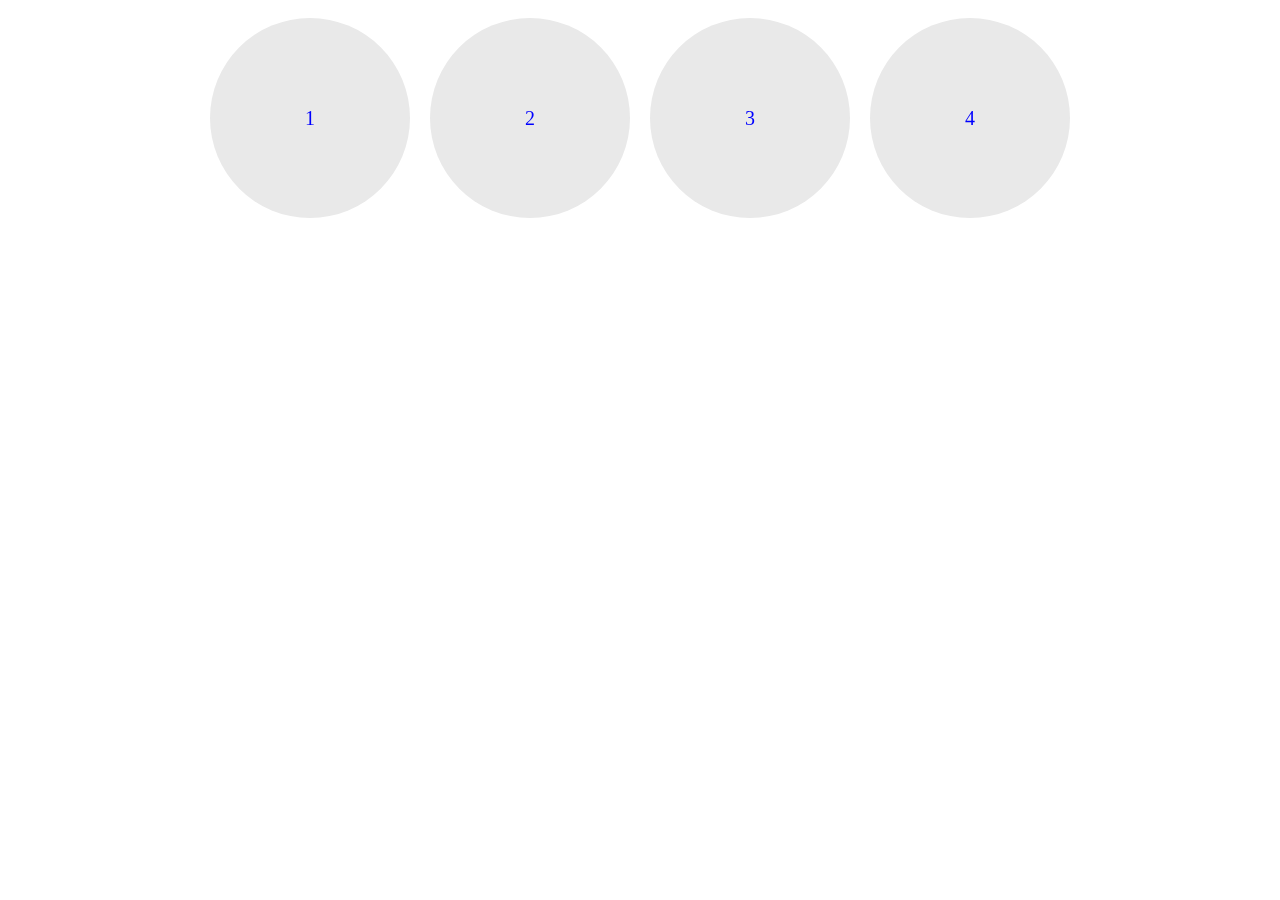
<file: index2.1.html>
<!DOCTYPE html>
<html lang="en">
<head>
    <meta charset="UTF-8">
    <meta name="viewport" content="width=device-width, initial-scale=1.0">
    <title>Document</title>
    <link rel="stylesheet" href="style2.1.css">
</head>
<body>

    <div class="cards">
        <div class="card">
          <div class="front">1</div>
          <div class="back">1.1</div>
        </div>
        <div class="card">
          <div class="front">2</div>
          <div class="back">2.1</div>
        </div>
        <div class="card">
            <div class="front">3</div>
            <div class="back">3.1</div>
          </div>
    
          <div class="card">
            <div class="front">4</div>
            <div class="back">4.1</div>
          </div>
      
    
    <script src="script2.1.js"></script>
</body>
</html>
</file>
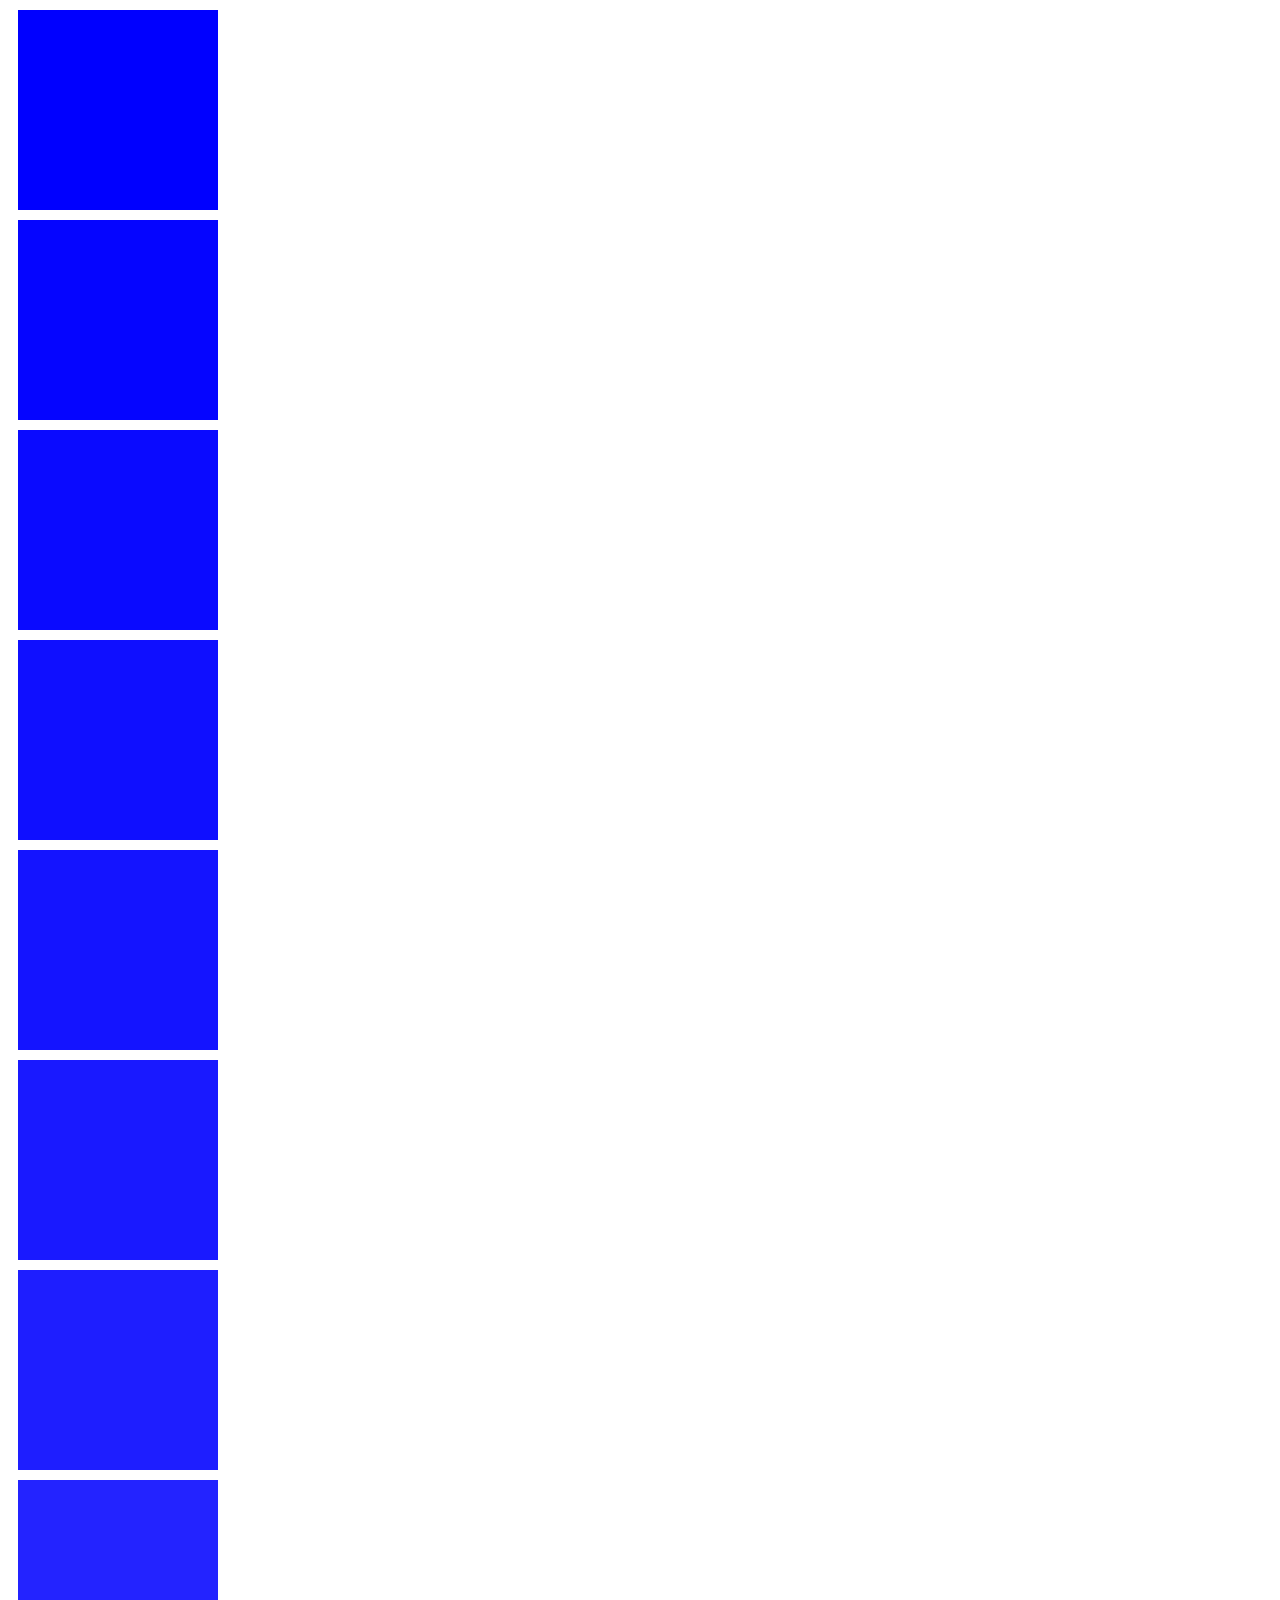
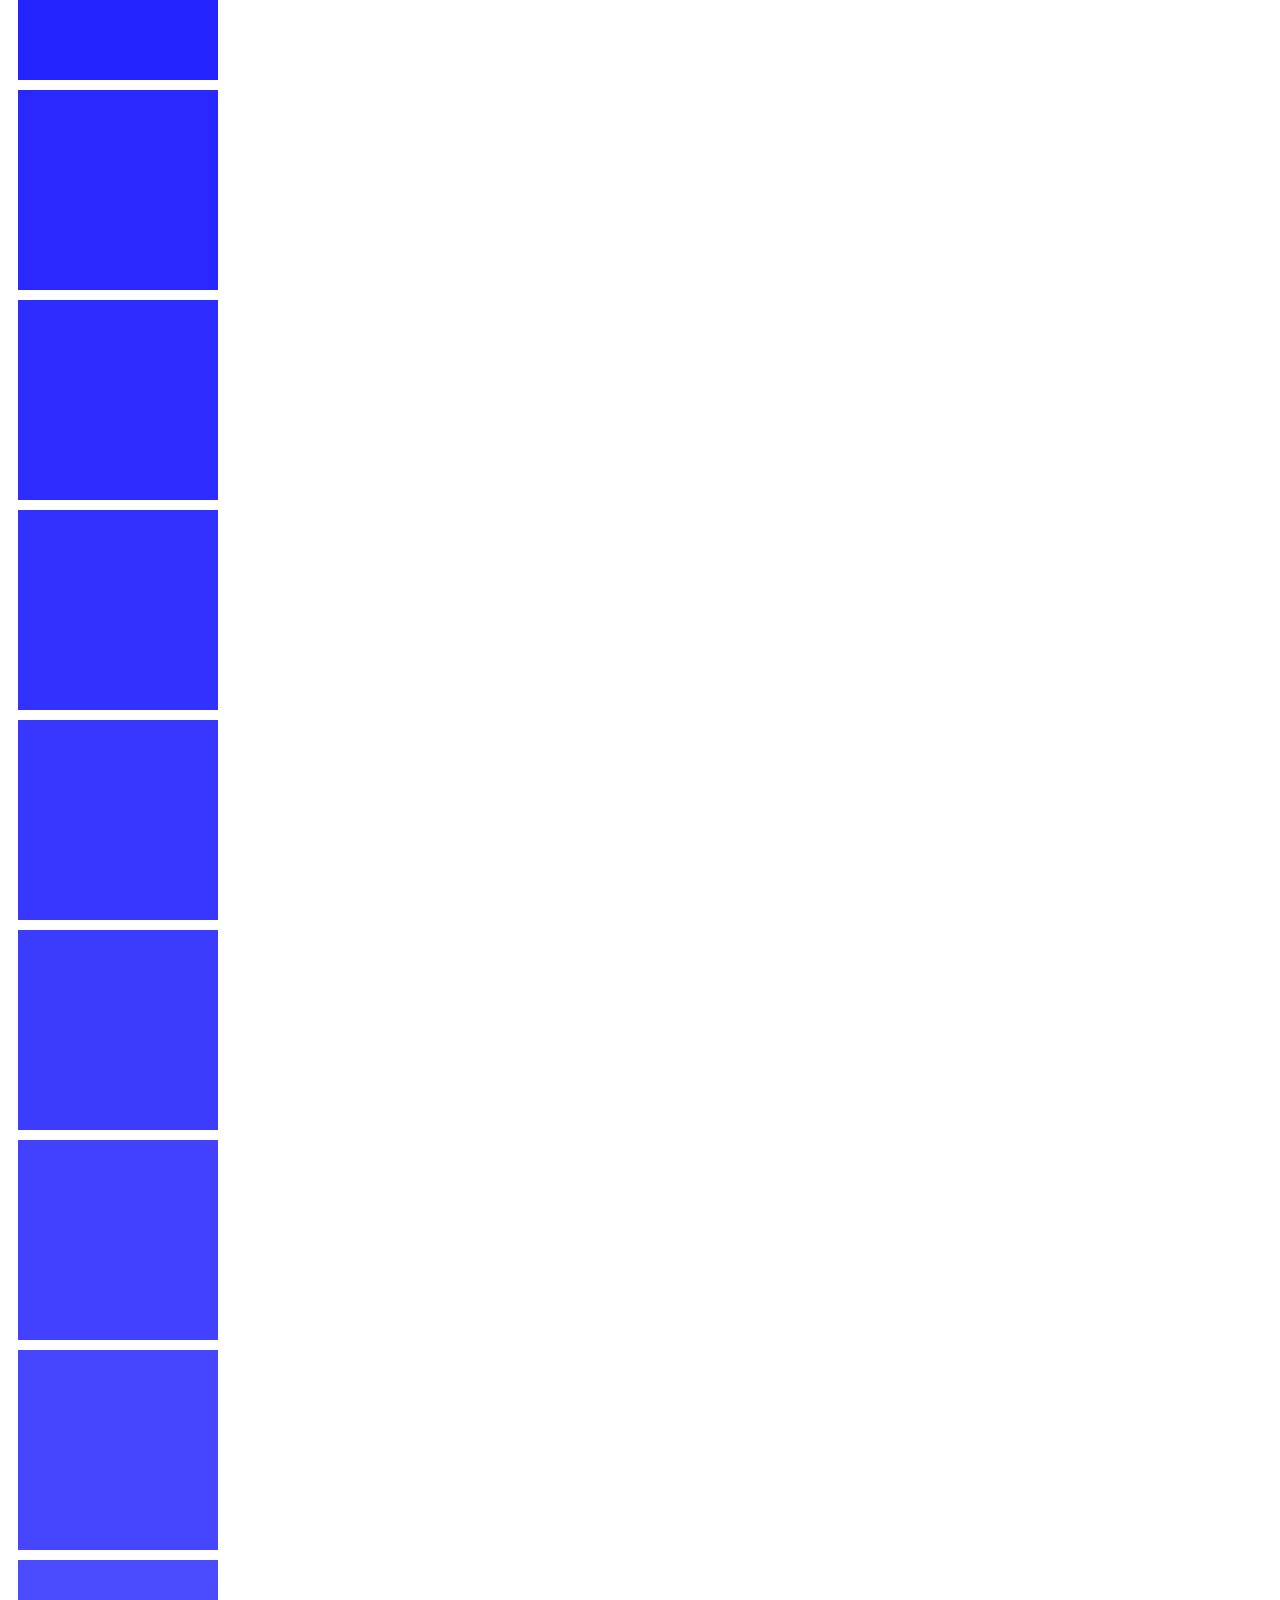
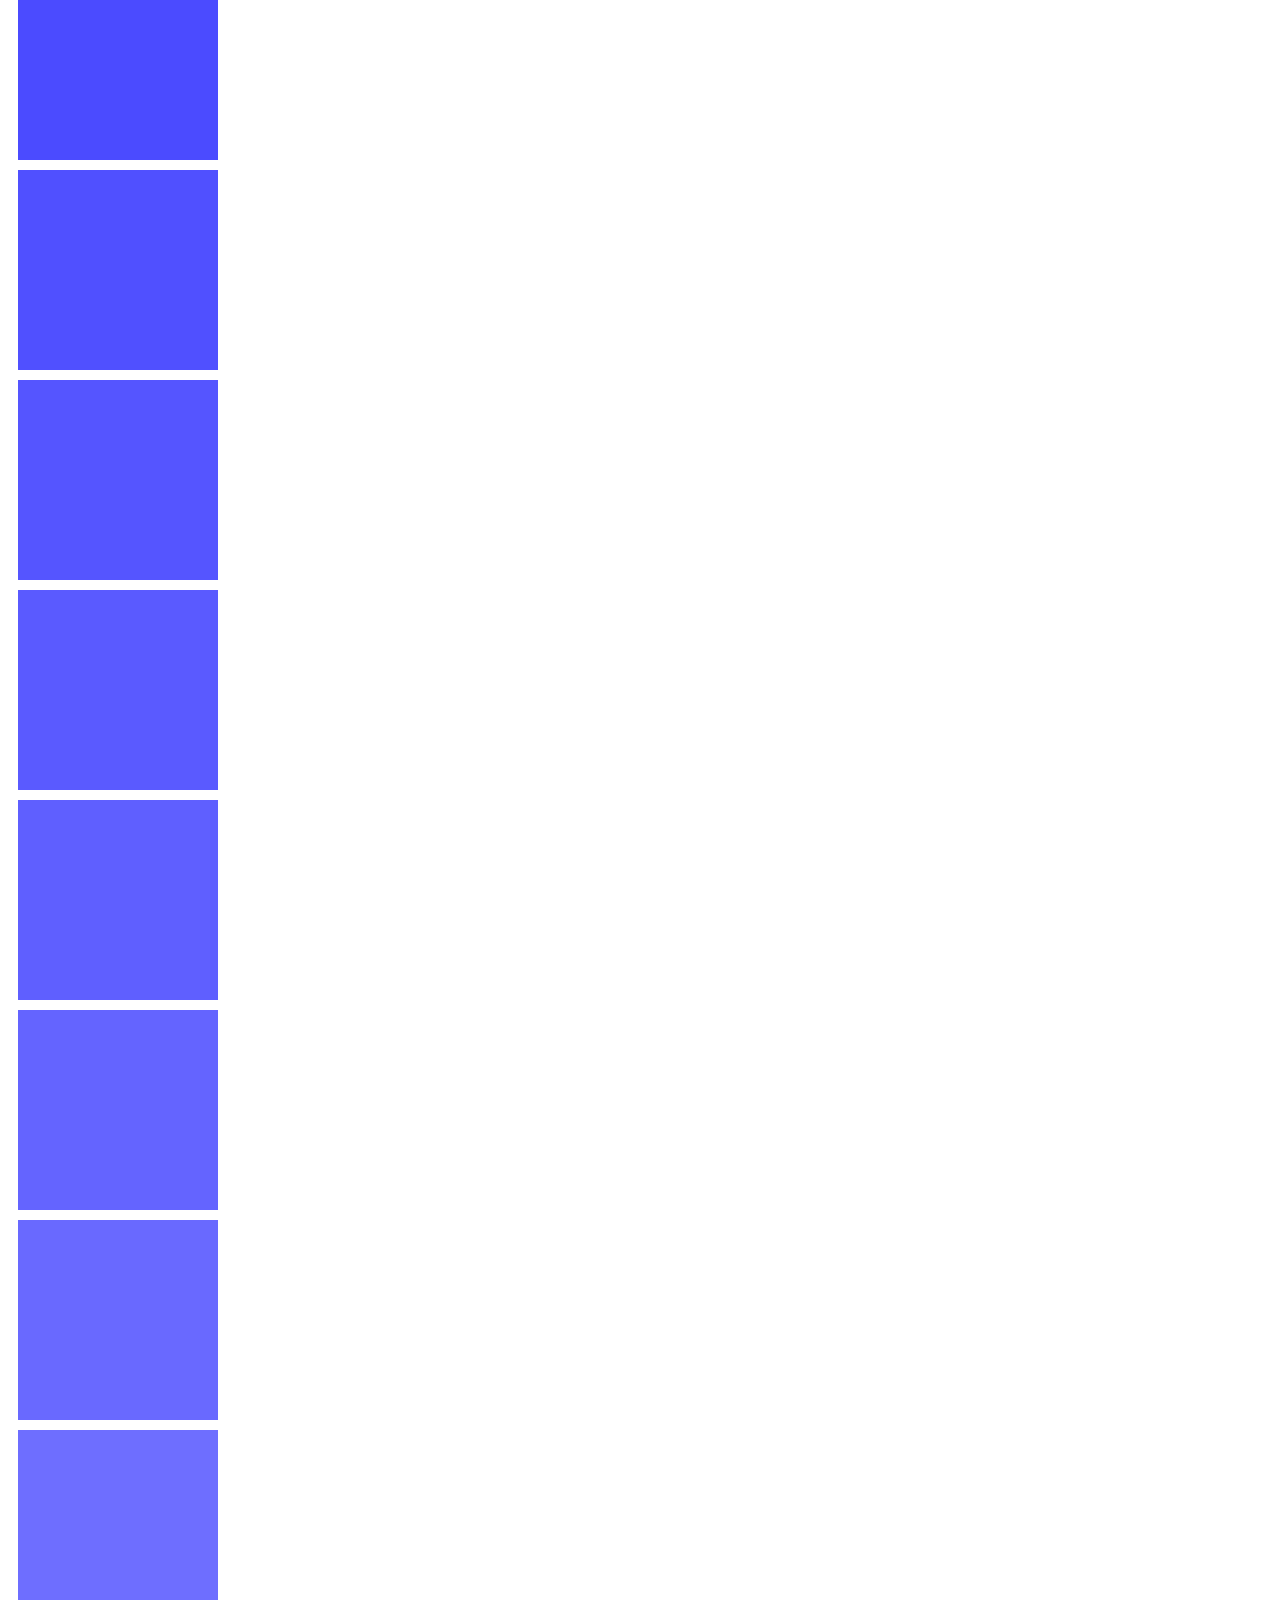
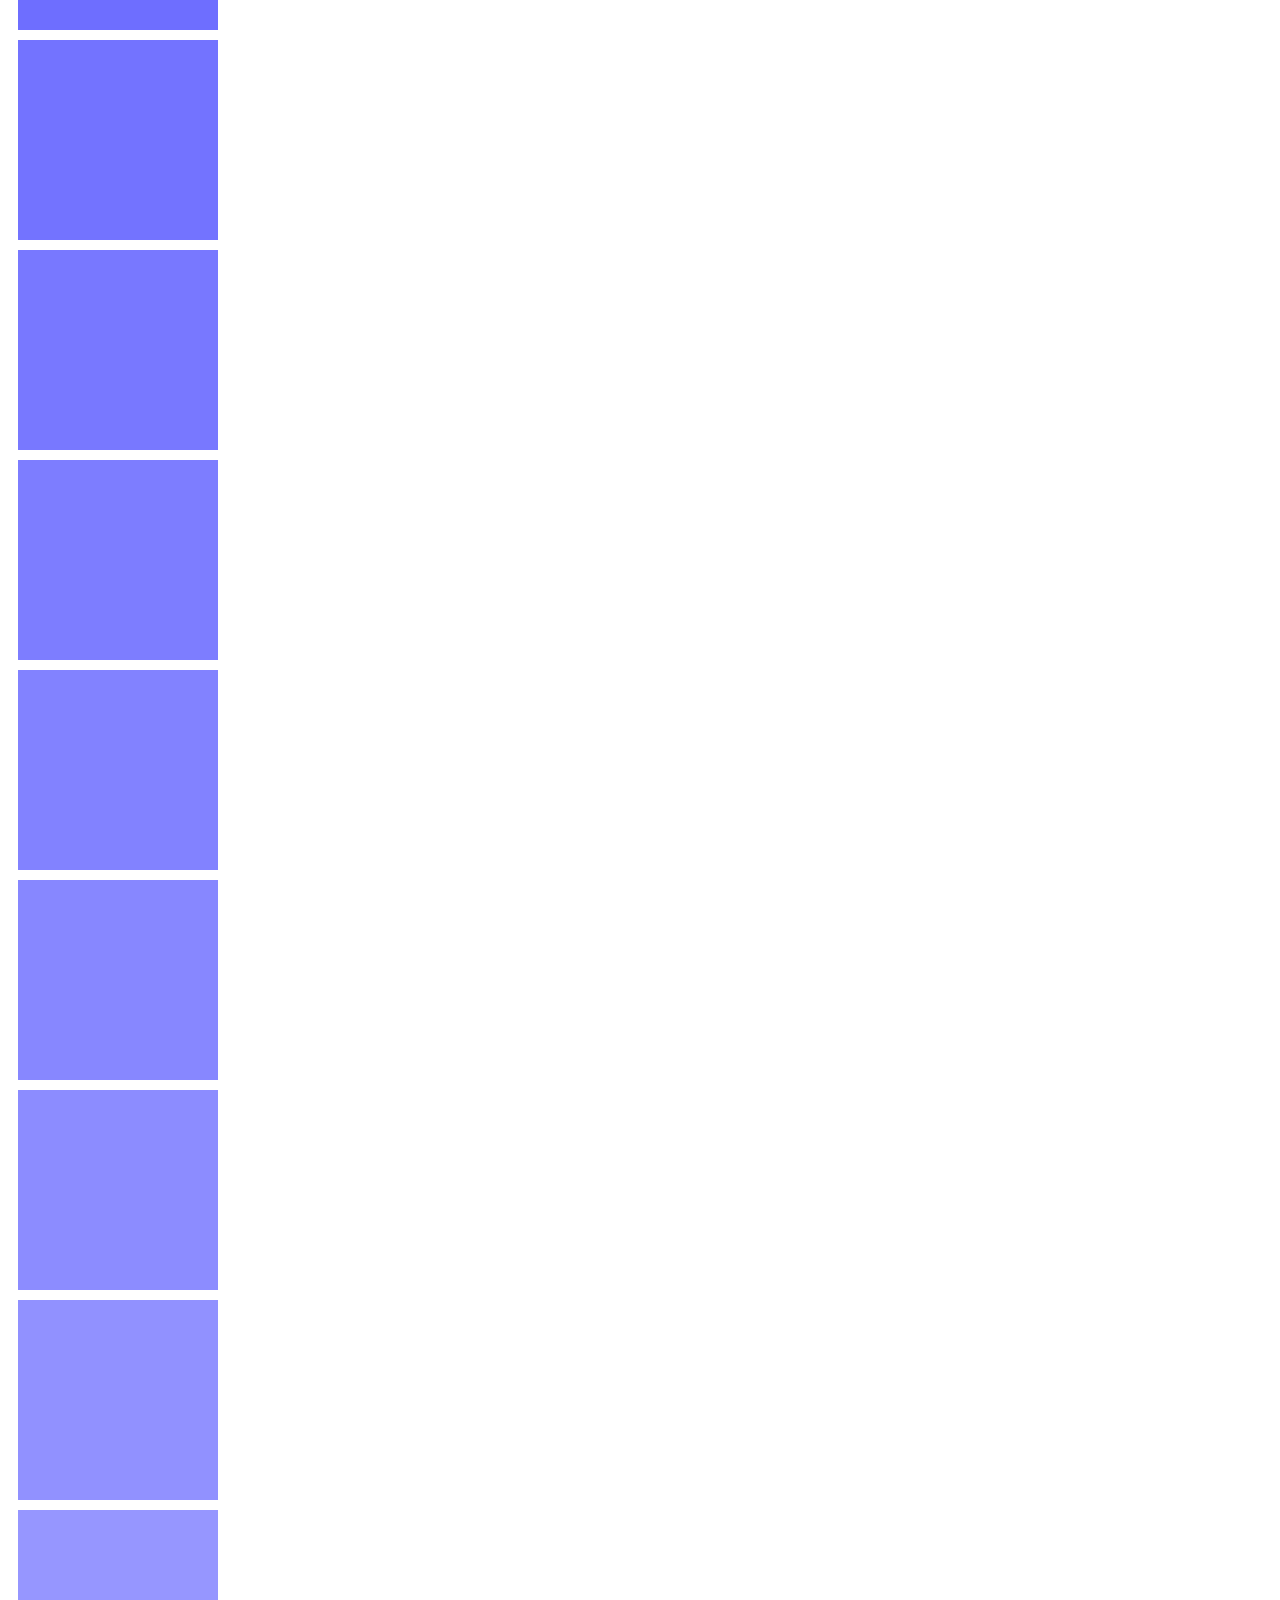
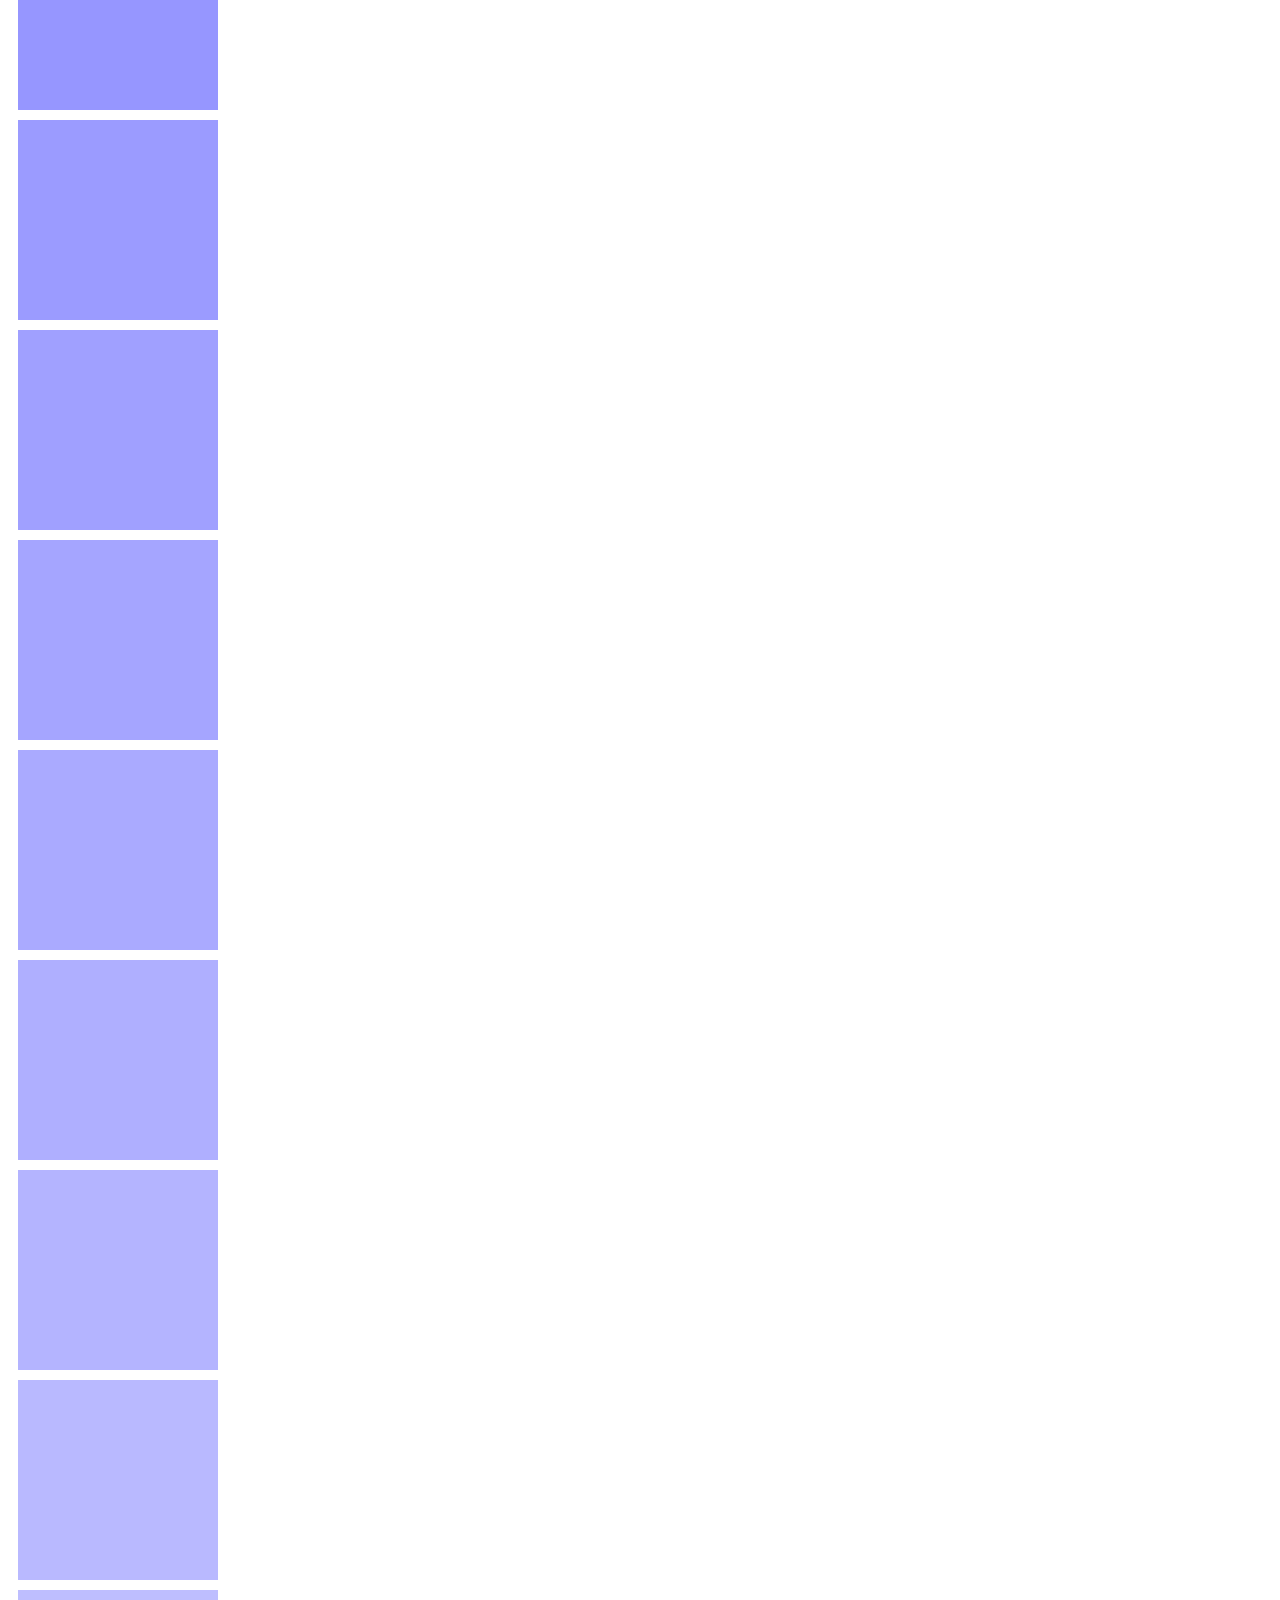
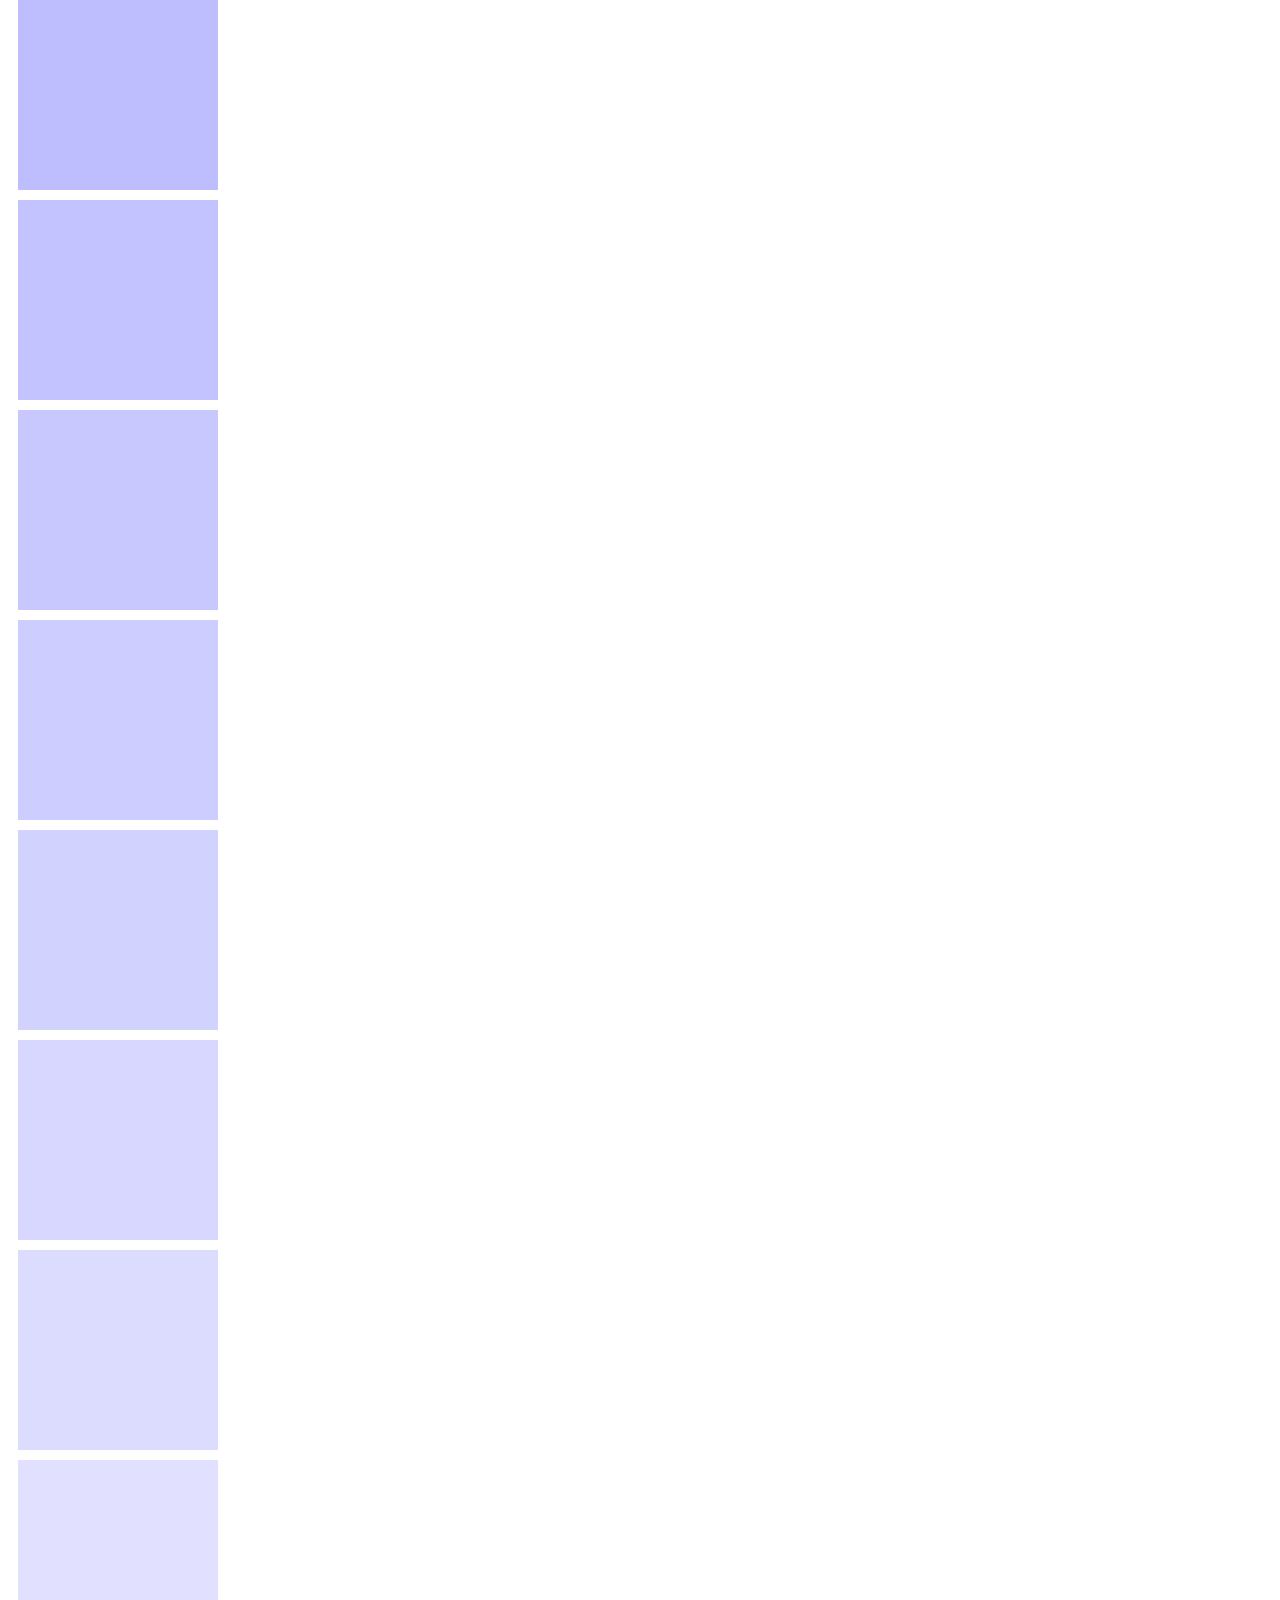
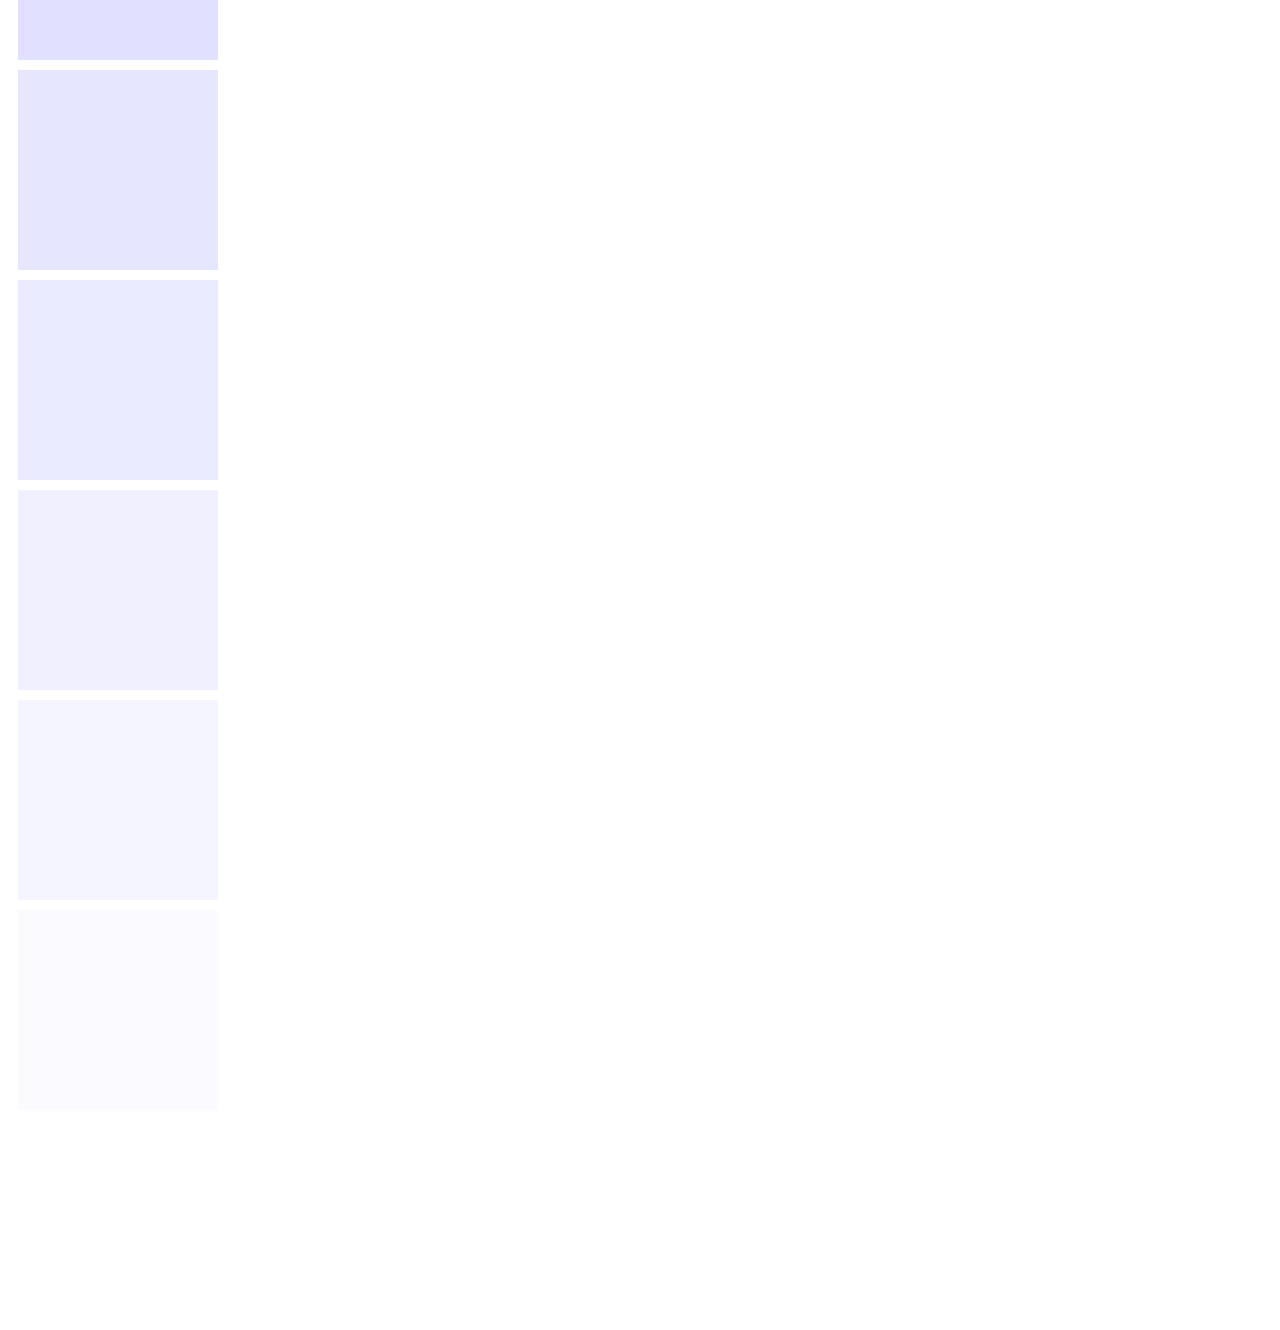
<file: index7.html>
<!DOCTYPE html>
<html lang="en">
<head>
    <meta charset="UTF-8">
    <meta name="viewport" content="width=device-width, initial-scale=1.0">
    <title>Document</title>
</head>
<body>
    <div id="container"></div>
    <script src="script7.js"></script>
</body>
</html>
</file>
<file: style2.1.css>
.cards {
    display: flex;
    justify-content: center;
  }
  
  .card {
    width: 200px;
    height: 200px;
    perspective:300px;
    margin: 10px;
    cursor: pointer;
  }
  
  .front, .back {
    width: 100%;
    height: 100%;
    position: absolute;
    backface-visibility: hidden; 
    transition: transform 0.6s; 
    border-radius: 50%;
  }
  
  .front {
    background-color: #e9e9e9;
    display: flex;
    justify-content: center;
    align-items: center;
    font-size: 20px;
    color: blue;
  }
  
  .back {
    background-color: #dfc6db;
    color: #1db52f;
    display: flex;
    justify-content: center;
    align-items: center;
    font-size: 20px;
    transform: rotateY(180deg); /* Изначально переворачиваем обратную сторону */
  }
  
  .card.flipped .front {
    transform: rotateY(180deg); /* При нажатии переворачиваем на 180 градусов */
  }
  
  .card.flipped .back {
    transform: rotateY(0); /* При нажатии переворачиваем на 180 градусов */
  }
</file>
